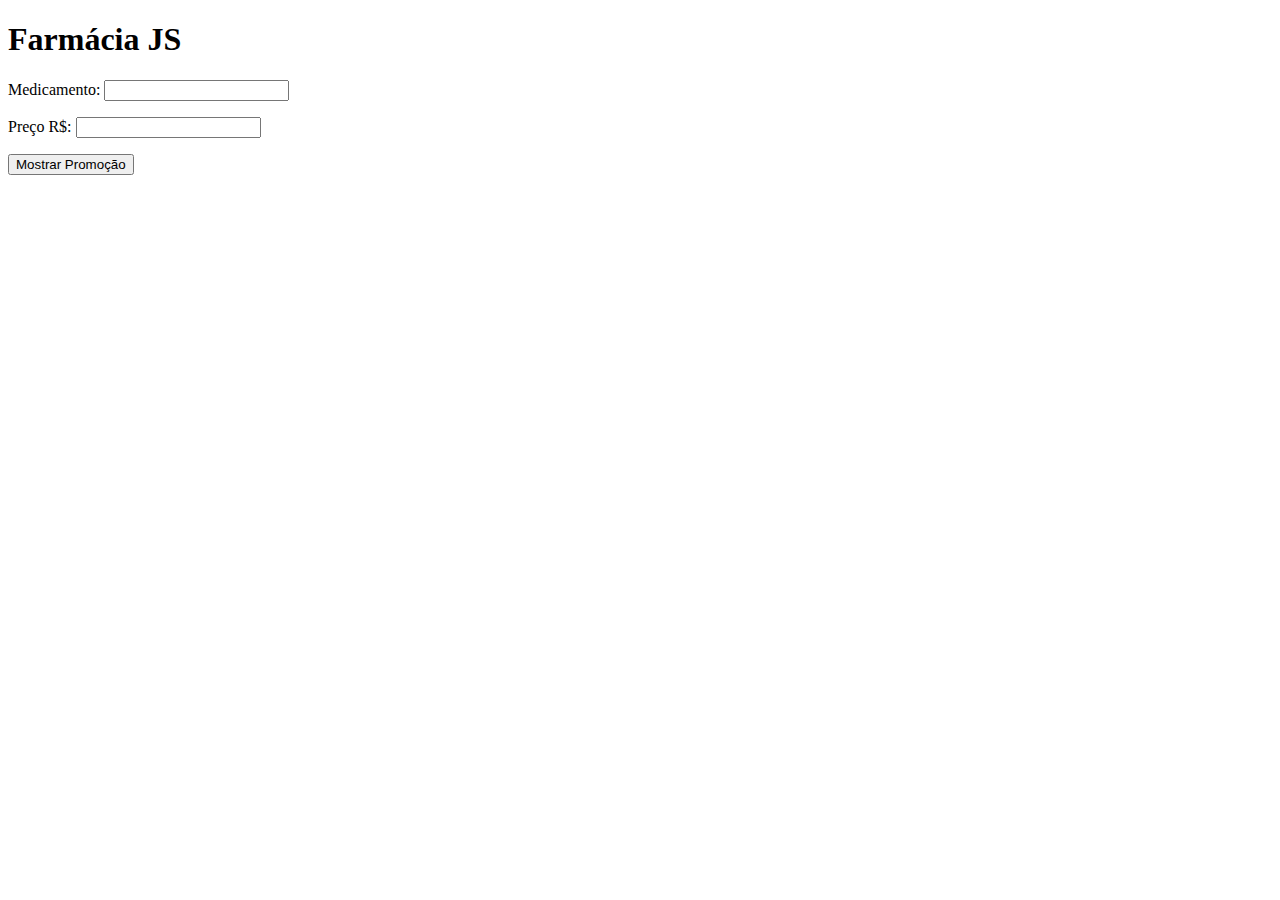
<file: Cap02 (Integracao com HTML)/ex2_a/index.html>
<!DOCTYPE html>
<html lang="pt-br">
<head>
    <meta charset="UTF-8">
    <meta name="viewport" content="width=device-width, initial-scale=1.0">
    <title>ex2_a</title>
    <script src="./index.js" defer></script>
</head>
<body>
    <h1>Farmácia JS</h1>
    <form>
        <p>Medicamento:
            <input type="text" id="inNomeMedicamento" required>
        </p>

        <p>Preço R$:
            <input type="text" id="inValorMedicamento" required>
        </p>

        <input type="submit" value="Mostrar Promoção">
    </form>

    <h3 id="outNomeMedicamento"></h3>
    <h3 id="outPromocaoRemedio"></h3>
</body>
</html>
</file>
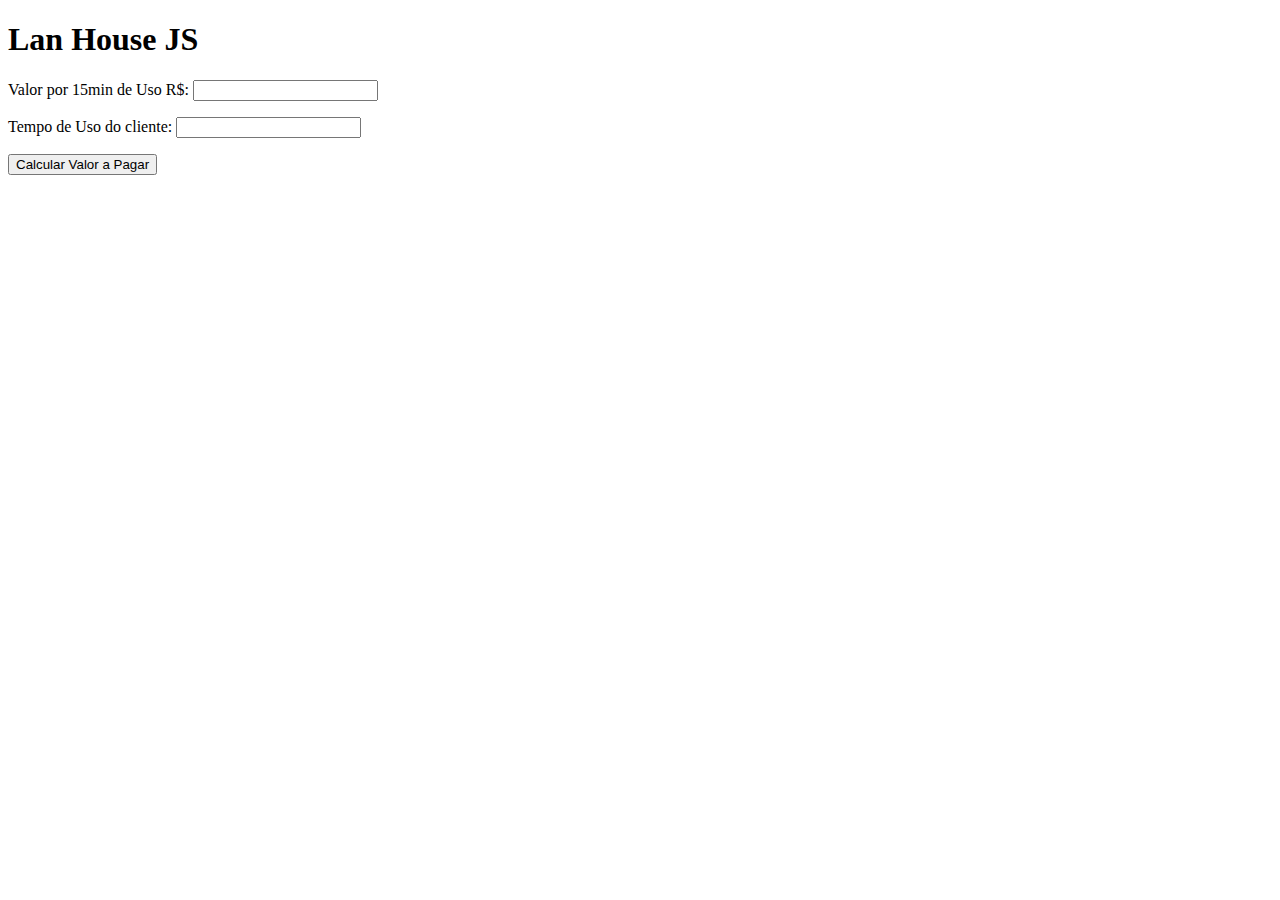
<file: Cap02 (Integracao com HTML)/ex2_b/index.html>
<!DOCTYPE html>
<html lang="pt-br">
<head>
    <meta charset="UTF-8">
    <meta name="viewport" content="width=device-width, initial-scale=1.0">
    <title>ex2_b</title>
    <script src="./index.js" defer></script>
</head>
<body>
    <h1>Lan House JS</h1>
    <form>
        <p>Valor por 15min de Uso R$:
            <input type="number" min="1" step="0.25" id="inValorDeUso" required>
        </p>

        <p>Tempo de Uso do cliente:
            <input type="number" min="1" step="1" id="inTempoDeUso" required>
        </p>

        <input type="submit" value="Calcular Valor a Pagar">
    </form>

    <h3 id="outValorAPagar"></h3>
</body>
</html>
</file>
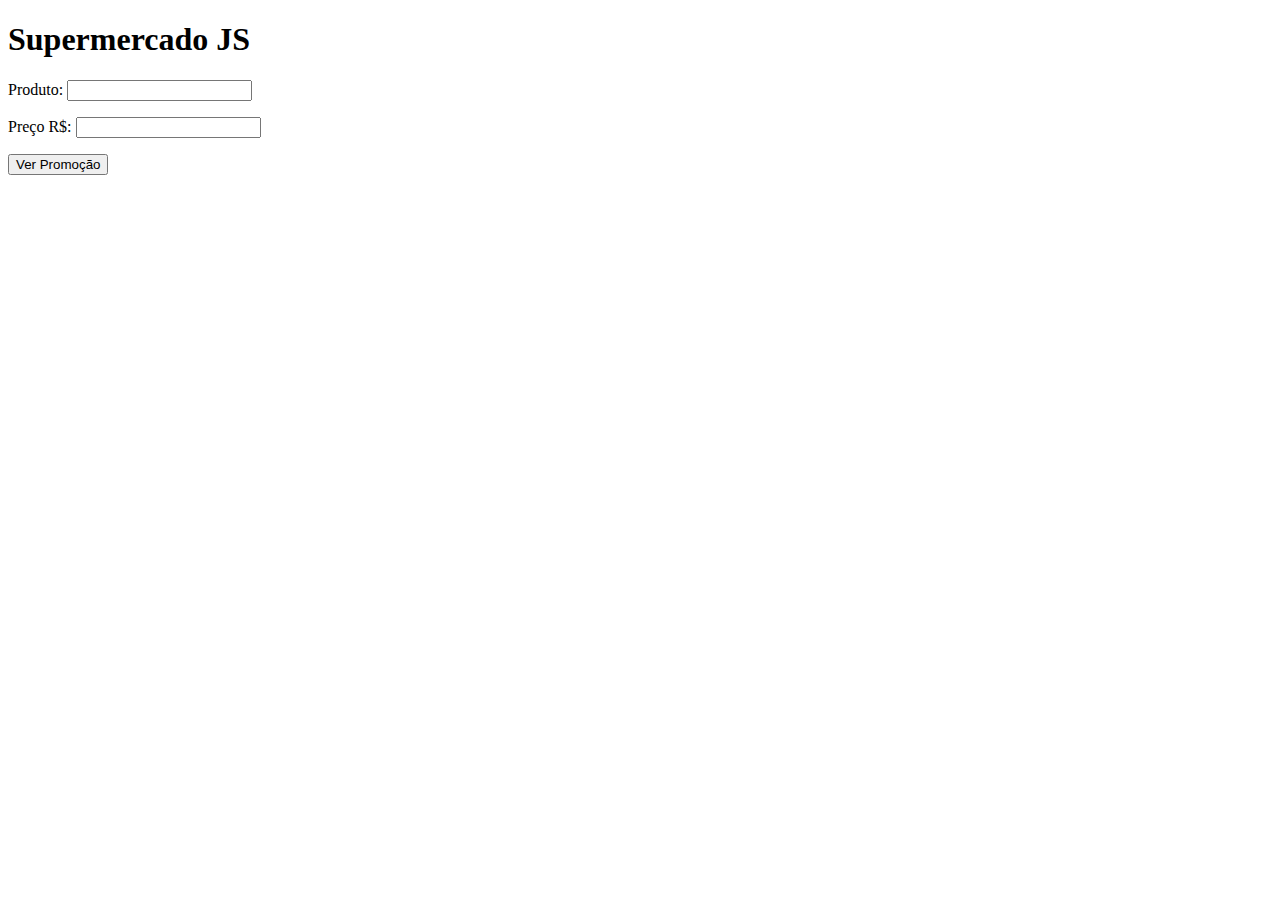
<file: Cap02 (Integracao com HTML)/ex2_c/index.html>
<!DOCTYPE html>
<html lang="pt-br">
<head>
    <meta charset="UTF-8">
    <meta name="viewport" content="width=device-width, initial-scale=1.0">
    <title>ex2_c</title>
    <script src="./index.js" defer></script>
</head>
<body>
    <h1>Supermercado JS</h1>
    <form>
        <p>Produto:
            <input type="text" id="inNomeProduto" required>
        </p>
        <p>Preço R$:
            <input type="number" min="0.01" step="0.01" id="inValorProduto" required>
        </p>
        <input type="submit" value="Ver Promoção">
    </form>

    <h3 id="outPromocaoDoProduto"></h3>
    <h3 id="outDescontoDoProduto"></h3>
</body>
</html>
</file>
